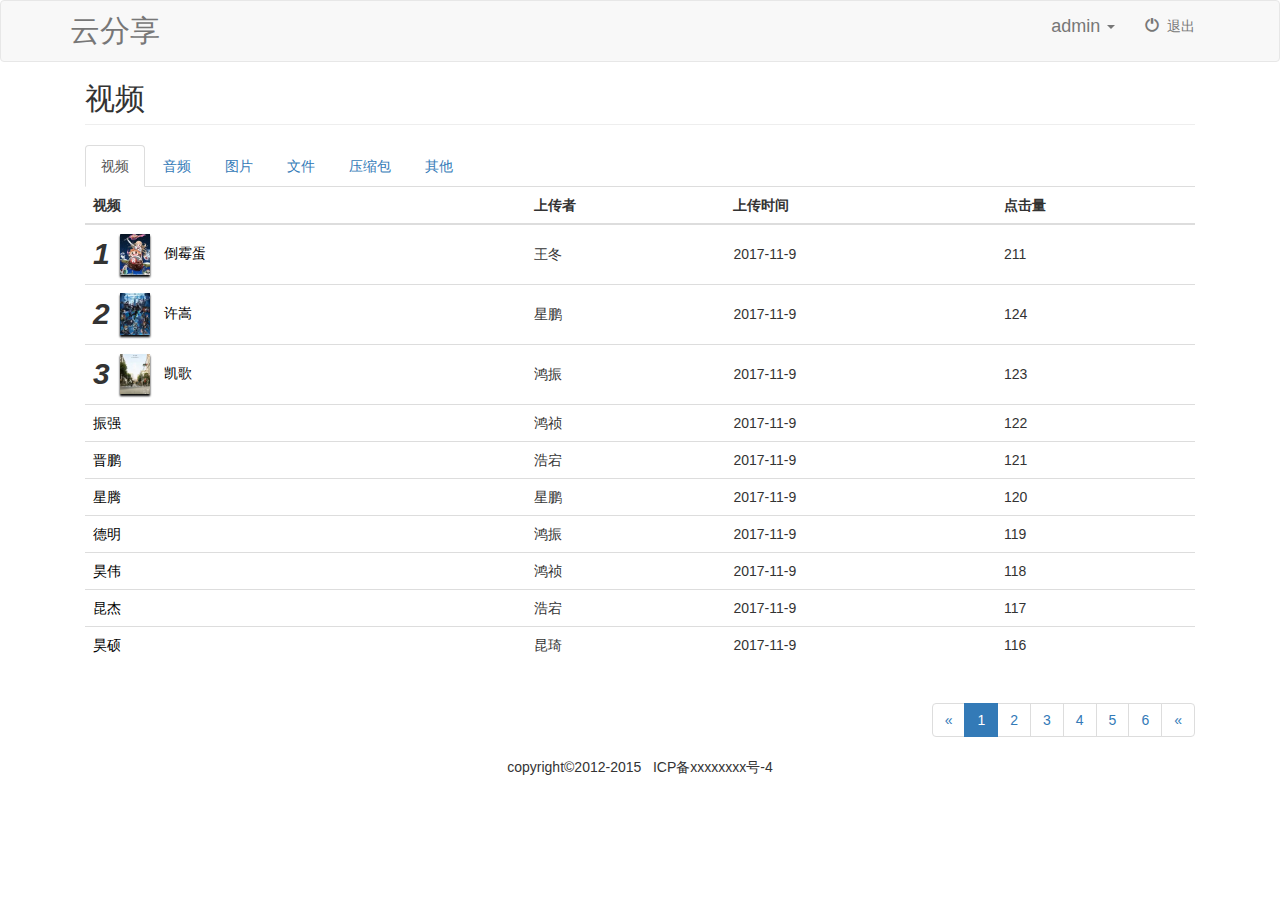
<file: show.html>
<!DOCTYPE html>
<html lang="en">
<head>
    <meta charset="UTF-8">
    <title>视频分类</title>
    <link rel="stylesheet" href="assets/css/bootstrap.css"/>
    <link rel="stylesheet" href="assets/css/show.css">
</head>
<body>
<nav class="navbar navbar-default">
    <div class="container">
        <div class="navbar-header myNavbar-header">
            <button class="navbar-toggle myNavbar-toggle" data-toggle="collapse" data-target=".navbar-collapse">
                <span class="icon-bar"></span>
                <span class="icon-bar"></span>
                <span class="icon-bar"></span>
            </button>
            <a href="index.html" class="navbar-brand logo">云分享</a>
        </div>
        <div class="navbar-collapse collapse myCollapse">
            <ul class="nav navbar-nav navbar-right">
                <li class="dropdown">
                    <a id="dLabel" class="" type="button" data-toggle="dropdown" aria-haspopup="true"
                       aria-expanded="false">
                        admin
                        <span class="caret"></span>
                    </a>
                    <ul class="dropdown-menu myDropdown-menu" aria-labelledby="dLabel">
                        <li><a href="index.html"><span
                                class="glyphicon glyphicon-screenshot"></span>&nbsp;&nbsp;前台首页</a></li>
                        <li><a href="index.html"><span class="glyphicon glyphicon-user"></span>&nbsp;&nbsp;个人主页</a></li>
                        <li><a href="index.html"><span class="glyphicon glyphicon-cog"></span>&nbsp;&nbsp;个人设置</a></li>
                        <li><a href="index.html"><span
                                class="glyphicon glyphicon-credit-card"></span>&nbsp;&nbsp;账户中心</a></li>
                        <li><a href="index.html"><span class="glyphicon glyphicon-heart"></span>&nbsp;&nbsp;我的收藏</a>
                        </li>
                    </ul>
                </li>
                <li class="quit"><a href="#bbs"><span class="glyphicon glyphicon-off"></span>&nbsp;&nbsp;退出</a></li>
            </ul>
        </div>
    </div>
</nav>
<div class="container">

    <div class="col-sm-12">
        <h2 class="page-header">视频</h2>
        <ul class="nav nav-tabs">
            <li class="active"><a href="#sp" data-toggle="tab">视频</a></li>
            <li><a href="#yp" data-toggle="tab">音频</a></li>
            <li><a href="#tp" data-toggle="tab">图片</a></li>
            <li><a href="#wj" data-toggle="tab">文件</a></li>
            <li><a href="#ysb" data-toggle="tab">压缩包</a></li>
            <li><a href="#qt" data-toggle="tab">其他</a></li>
        </ul>
        <div class="tab-content">
            <div class="tab-pane fade in active" id="sp">
                <table class="table">
                    <thead>
                    <tr>
                        <th>视频</th>
                        <th>上传者</th>
                        <th>上传时间</th>
                        <th>点击量</th>
                    </tr>
                    </thead>
                    <tbody>
                    <tr>
                        <td>
                            <span>1</span><img src="assets/img/01.png" alt="">
                            <a></a>
                        </td>
                        <td></td>
                        <td></td>
                        <td></td>
                    </tr>
                    <tr>
                        <td>
                            <span>2</span><img src="assets/img/02.png" alt="">
                            <a></a>
                        </td>
                        <td></td>
                        <td></td>
                        <td></td>
                    </tr>
                    <tr>
                        <td>
                            <span>3</span><img src="assets/img/03.png" alt="">
                            <a></a>
                        </td>
                        <td></td>
                        <td></td>
                        <td></td>
                    </tr>
                    <tr>
                        <td><a></a></td>
                        <td></td>
                        <td></td>
                        <td></td>
                    </tr>
                    <tr>
                        <td><a></a></td>
                        <td></td>
                        <td></td>
                        <td></td>
                    </tr>
                    <tr>
                        <td><a></a></td>
                        <td></td>
                        <td></td>
                        <td></td>
                    </tr>
                    <tr>
                        <td><a></a></td>
                        <td></td>
                        <td></td>
                        <td></td>
                    </tr>
                    <tr>
                        <td><a></a></td>
                        <td></td>
                        <td></td>
                        <td></td>
                    </tr>
                    <tr>
                        <td><a></a></td>
                        <td></td>
                        <td></td>
                        <td></td>
                    </tr>
                    <tr>
                        <td><a></a></td>
                        <td></td>
                        <td></td>
                        <td></td>
                    </tr>
                    </tbody>
                </table>
                <ul class="pagination navbar-right"><!--pager-->
                    <li><a href="#">&laquo;</a></li>
                    <li class="active"><a href="#">1</a></li>
                    <li><a href="#">2</a></li>
                    <li><a href="#">3</a></li>
                    <li><a href="#">4</a></li>
                    <li><a href="#">5</a></li>
                    <li><a href="#">6</a></li>
                    <li><a href="#">&laquo;</a></li>
                </ul>
            </div>
            <div class="tab-pane fade" id="yp">
                <table class="table">
                    <thead>
                    <tr>
                        <th>音频</th>
                        <th>上传者</th>
                        <th>上传时间</th>
                        <th>点击量</th>
                    </tr>
                    </thead>
                    <tbody>
                    <tr>
                        <td>
                            <span>1</span><img src="assets/img/03.png" alt="">
                            <a></a>
                        </td>
                        <td></td>
                        <td></td>
                        <td></td>
                    </tr>
                    <tr>
                        <td>
                            <span>2</span><img src="assets/img/04.png" alt="">
                            <a></a>
                        </td>
                        <td></td>
                        <td></td>
                        <td></td>
                    </tr>
                    <tr>
                        <td>
                            <span>3</span><img src="assets/img/05.png" alt="">
                            <a></a>
                        </td>
                        <td></td>
                        <td></td>
                        <td></td>
                    </tr>
                    <tr>
                        <td><a></a></td>
                        <td></td>
                        <td></td>
                        <td></td>
                    </tr>
                    <tr>
                        <td><a></a></td>
                        <td></td>
                        <td></td>
                        <td></td>
                    </tr>
                    <tr>
                        <td><a></a></td>
                        <td></td>
                        <td></td>
                        <td></td>
                    </tr>
                    <tr>
                        <td><a></a></td>
                        <td></td>
                        <td></td>
                        <td></td>
                    </tr>
                    <tr>
                        <td><a></a></td>
                        <td></td>
                        <td></td>
                        <td></td>
                    </tr>
                    <tr>
                        <td><a></a></td>
                        <td></td>
                        <td></td>
                        <td></td>
                    </tr>
                    <tr>
                        <td><a></a></td>
                        <td></td>
                        <td></td>
                        <td></td>
                    </tr>
                    </tbody>
                </table>
                <ul class="pagination navbar-right"><!--pager-->
                    <li><a href="#">&laquo;</a></li>
                    <li class="active"><a href="#">1</a></li>
                    <li><a href="#">2</a></li>
                    <li><a href="#">3</a></li>
                    <li><a href="#">4</a></li>
                    <li><a href="#">5</a></li>
                    <li><a href="#">6</a></li>
                    <li><a href="#">&laquo;</a></li>
                </ul>
            </div>
            <div class="tab-pane fade" id="tp">
                <table class="table">
                    <thead>
                    <tr>
                        <th>图片</th>
                        <th>上传者</th>
                        <th>上传时间</th>
                        <th>点击量</th>
                    </tr>
                    </thead>
                    <tbody>
                    <tr>
                        <td>
                            <span>1</span><img src="assets/img/04.png" alt="">
                            <a>泛Mooc职业教育，效果和就业为主</a>
                        </td>
                        <td>朱朝兵</td>
                        <td>2015/08/08</td>
                        <td>13220</td>
                    </tr>
                    <tr>
                        <td>
                            <span>2</span> <img src="assets/img/06.png" alt="">
                            <a>泛Mooc职业教育，效果和就业为主</a>
                        </td>
                        <td>朱朝兵</td>
                        <td>2015/08/08</td>
                        <td>13220</td>
                    </tr>
                    <tr>
                        <td>
                            <span>3</span><img src="assets/img/05.png" alt="">
                            <a>泛Mooc职业教育，效果和就业为主</a>
                        </td>
                        <td>朱朝兵</td>
                        <td>2015/08/08</td>
                        <td>13220</td>
                    </tr>
                    <tr>
                        <td><a>泛Mooc职业教育，效果和就业为主</a></td>
                        <td>朱朝兵</td>
                        <td>2017/11/09</td>
                        <td>13220</td>
                    </tr>
                    <tr>
                        <td><a>泛Mooc职业教育，效果和就业为主</a></td>
                        <td>朱朝兵</td>
                        <td>2017/11/09</td>
                        <td>22222</td>
                    </tr>
                    <tr>
                        <td><a>泛Mooc职业教育，效果和就业为主</a></td>
                        <td>朱朝兵</td>
                        <td>2017/11/09</td>
                        <td>13220</td>
                    </tr>
                    <tr>
                        <td><a>泛Mooc职业教育，效果和就业为主</a></td>
                        <td>朱朝兵</td>
                        <td>2017/11/09</td>
                        <td>13220</td>
                    </tr>
                    <tr>
                        <td><a>泛Mooc职业教育，效果和就业为主</a></td>
                        <td>朱朝兵</td>
                        <td>2017/11/09</td>
                        <td>13220</td>
                    </tr>
                    <tr>
                        <td><a>泛Mooc职业教育，效果和就业为主</a></td>
                        <td>朱朝兵</td>
                        <td>2017/11/09</td>
                        <td>13220</td>
                    </tr>
                    <tr>
                        <td><a>泛Mooc职业教育，效果和就业为主</a></td>
                        <td>朱朝兵</td>
                        <td>2017/11/09</td>
                        <td>13220</td>
                    </tr>
                    </tbody>
                </table>
                <ul class="pagination navbar-right"><!--pager-->
                    <li><a href="#">&laquo;</a></li>
                    <li class="active"><a href="#">1</a></li>
                    <li><a href="#">2</a></li>
                    <li><a href="#">3</a></li>
                    <li><a href="#">4</a></li>
                    <li><a href="#">5</a></li>
                    <li><a href="#">6</a></li>
                    <li><a href="#">&laquo;</a></li>
                </ul>
            </div>
            <div class="tab-pane fade" id="wj">
                <table class="table">
                    <thead>
                    <tr>
                        <th>文件</th>
                        <th>上传者</th>
                        <th>上传时间</th>
                        <th>点击量</th>
                    </tr>
                    </thead>
                    <tbody>
                    <tr>
                        <td>
                            <span>1</span><img src="assets/img/06.png" alt="">
                            <a>泛Mooc职业教育，效果和就业为主</a>
                        </td>
                        <td>朱朝兵</td>
                        <td>2015/08/08</td>
                        <td>13220</td>
                    </tr>
                    <tr>
                        <td>
                            <span>2</span><img src="assets/img/02.png" alt="">
                            <a>泛Mooc职业教育，效果和就业为主</a>
                        </td>
                        <td>朱朝兵</td>
                        <td>2015/08/08</td>
                        <td>13220</td>
                    </tr>
                    <tr>
                        <td>
                            <span>3</span><img src="assets/img/05.png" alt="">
                            <a>泛Mooc职业教育，效果和就业为主</a>
                        </td>
                        <td>朱朝兵</td>
                        <td>2015/08/08</td>
                        <td>13220</td>
                    </tr>
                    <tr>
                        <td><a>泛Mooc职业教育，效果和就业为主</a></td>
                        <td>朱朝兵</td>
                        <td>2017/11/09</td>
                        <td>13220</td>
                    </tr>
                    <tr>
                        <td><a>泛Mooc职业教育，效果和就业为主</a></td>
                        <td>朱朝兵</td>
                        <td>2017/11/09</td>
                        <td>22222</td>
                    </tr>
                    <tr>
                        <td><a>泛Mooc职业教育，效果和就业为主</a></td>
                        <td>朱朝兵</td>
                        <td>2017/11/09</td>
                        <td>13220</td>
                    </tr>
                    <tr>
                        <td><a>泛Mooc职业教育，效果和就业为主</a></td>
                        <td>朱朝兵</td>
                        <td>2017/11/09</td>
                        <td>13220</td>
                    </tr>
                    <tr>
                        <td><a>泛Mooc职业教育，效果和就业为主</a></td>
                        <td>朱朝兵</td>
                        <td>2017/11/09</td>
                        <td>13220</td>
                    </tr>
                    <tr>
                        <td><a>泛Mooc职业教育，效果和就业为主</a></td>
                        <td>朱朝兵</td>
                        <td>2017/11/09</td>
                        <td>13220</td>
                    </tr>
                    <tr>
                        <td><a>泛Mooc职业教育，效果和就业为主</a></td>
                        <td>朱朝兵</td>
                        <td>2017/11/09</td>
                        <td>13220</td>
                    </tr>
                    </tbody>
                </table>
                <ul class="pagination navbar-right"><!--pager-->
                    <li><a href="#">&laquo;</a></li>
                    <li class="active"><a href="#">1</a></li>
                    <li><a href="#">2</a></li>
                    <li><a href="#">3</a></li>
                    <li><a href="#">4</a></li>
                    <li><a href="#">5</a></li>
                    <li><a href="#">6</a></li>
                    <li><a href="#">&laquo;</a></li>
                </ul>
            </div>
            <div class="tab-pane fade" id="ysb">
                <table class="table">
                    <thead>
                    <tr>
                        <th>压缩包</th>
                        <th>上传者</th>
                        <th>上传时间</th>
                        <th>点击量</th>
                    </tr>
                    </thead>
                    <tbody>
                    <tr>
                        <td>
                            <span>1</span><img src="assets/img/09.png" alt="">
                            <a>泛Mooc职业教育，效果和就业为主</a>
                        </td>
                        <td>朱朝兵</td>
                        <td>2015/08/08</td>
                        <td>13220</td>
                    </tr>
                    <tr>
                        <td>
                            <span>2</span><img src="assets/img/10.png" alt="">
                            <a>泛Mooc职业教育，效果和就业为主</a>
                        </td>
                        <td>朱朝兵</td>
                        <td>2015/08/08</td>
                        <td>13220</td>
                    </tr>
                    <tr>
                        <td>
                            <span>3</span><img src="assets/img/11.png" alt="">
                            <a>泛Mooc职业教育，效果和就业为主</a>
                        </td>
                        <td>朱朝兵</td>
                        <td>2015/08/08</td>
                        <td>13220</td>
                    </tr>
                    <tr>
                        <td><a>泛Mooc职业教育，效果和就业为主</a></td>
                        <td>朱朝兵</td>
                        <td>2017/11/09</td>
                        <td>13220</td>
                    </tr>
                    <tr>
                        <td><a>泛Mooc职业教育，效果和就业为主</a></td>
                        <td>朱朝兵</td>
                        <td>2017/11/09</td>
                        <td>22222</td>
                    </tr>
                    <tr>
                        <td><a>泛Mooc职业教育，效果和就业为主</a></td>
                        <td>朱朝兵</td>
                        <td>2017/11/09</td>
                        <td>13220</td>
                    </tr>
                    <tr>
                        <td><a>泛Mooc职业教育，效果和就业为主</a></td>
                        <td>朱朝兵</td>
                        <td>2017/11/09</td>
                        <td>13220</td>
                    </tr>
                    <tr>
                        <td><a>泛Mooc职业教育，效果和就业为主</a></td>
                        <td>朱朝兵</td>
                        <td>2017/11/09</td>
                        <td>13220</td>
                    </tr>
                    <tr>
                        <td><a>泛Mooc职业教育，效果和就业为主</a></td>
                        <td>朱朝兵</td>
                        <td>2017/11/09</td>
                        <td>13220</td>
                    </tr>
                    <tr>
                        <td><a>泛Mooc职业教育，效果和就业为主</a></td>
                        <td>朱朝兵</td>
                        <td>2017/11/09</td>
                        <td>13220</td>
                    </tr>
                    </tbody>
                </table>
                <ul class="pagination navbar-right"><!--pager-->
                    <li><a href="#">&laquo;</a></li>
                    <li class="active"><a href="#">1</a></li>
                    <li><a href="#">2</a></li>
                    <li><a href="#">3</a></li>
                    <li><a href="#">4</a></li>
                    <li><a href="#">5</a></li>
                    <li><a href="#">6</a></li>
                    <li><a href="#">&laquo;</a></li>
                </ul>
            </div>
            <div class="tab-pane fade" id="qt">
                <table class="table">
                    <thead>
                    <tr>
                        <th>其他</th>
                        <th>上传者</th>
                        <th>上传时间</th>
                        <th>点击量</th>
                    </tr>
                    </thead>
                    <tbody>
                    <tr>
                        <td>
                            <span>1</span><img src="assets/img/10.png" alt="">
                            <a>泛Mooc职业教育，效果和就业为主</a></td>
                        <td>朱朝兵</td>
                        <td>2015/08/08</td>
                        <td>13220</td>
                    </tr>
                    <tr>
                        <td>
                            <span>2</span><img src="assets/img/04.png" alt="">
                            <a>泛Mooc职业教育，效果和就业为主</a></td>
                        <td>朱朝兵</td>
                        <td>2015/08/08</td>
                        <td>13220</td>
                    </tr>
                    <tr>
                        <td>
                            <span>3</span> <img src="assets/img/06.png" alt="">
                            <a>泛Mooc职业教育，效果和就业为主</a></td>
                        <td>朱朝兵</td>
                        <td>2015/08/08</td>
                        <td>13220</td>
                    </tr>
                    <tr>
                        <td><a>泛Mooc职业教育，效果和就业为主</a></td>
                        <td>朱朝兵</td>
                        <td>2017/11/09</td>
                        <td>13220</td>
                    </tr>
                    <tr>
                        <td><a>泛Mooc职业教育，效果和就业为主</a></td>
                        <td>朱朝兵</td>
                        <td>2017/11/09</td>
                        <td>22222</td>
                    </tr>
                    <tr>
                        <td><a>泛Mooc职业教育，效果和就业为主</a></td>
                        <td>朱朝兵</td>
                        <td>2017/11/09</td>
                        <td>13220</td>
                    </tr>
                    <tr>
                        <td><a>泛Mooc职业教育，效果和就业为主</a></td>
                        <td>朱朝兵</td>
                        <td>2017/11/09</td>
                        <td>13220</td>
                    </tr>
                    <tr>
                        <td><a>泛Mooc职业教育，效果和就业为主</a></td>
                        <td>朱朝兵</td>
                        <td>2017/11/09</td>
                        <td>13220</td>
                    </tr>
                    <tr>
                        <td><a>泛Mooc职业教育，效果和就业为主</a></td>
                        <td>朱朝兵</td>
                        <td>2017/11/09</td>
                        <td>13220</td>
                    </tr>
                    <tr>
                        <td><a>泛Mooc职业教育，效果和就业为主</a></td>
                        <td>朱朝兵</td>
                        <td>2017/11/09</td>
                        <td>13220</td>
                    </tr>
                    </tbody>
                </table>
                <ul class="pagination navbar-right"><!--pager-->
                    <li><a href="#">&laquo;</a></li>
                    <li class="active"><a href="#">1</a></li>
                    <li><a href="#">2</a></li>
                    <li><a href="#">3</a></li>
                    <li><a href="#">4</a></li>
                    <li><a href="#">5</a></li>
                    <li><a href="#">6</a></li>
                    <li><a href="#">&laquo;</a></li>
                </ul>
            </div>
        </div>
    </div>


</div>
<div class="row footer">
    <p class="text-center">
        copyright&copy;2012-2015&nbsp;&nbsp;&nbsp;ICP备xxxxxxxx号-4
    </p>
</div>
<script src="assets/js/jquery.min.js"></script>
<script type="text/javascript" src='assets/js/bootstrap.min.js'></script>
<script src="assets/js/show.js"></script>
</body>
</html>
</file>
<file: assets/css/show.css>
h2.page-header {
    margin-top: 0;
}

a:link, a:hover, a:visited, a:active {
    color: black;
    text-decoration: none;
}

a:hover {
    color: #000;
}

#ss .panel .alert {
    margin-top: 10px;
}

.nav-tabs a {
    color: #337ab7;
}

table a {
    color: #000;
}

table img {
    width: 30px;
    margin-right: 10px;
    margin-left: 10px;
    box-shadow: 0px 2px 2px black;
    cursor: pointer;
}

.max {
    width: 85px;
    height: auto;
}

.myNavbar {
    height: 62px;
}

.myNavbar-header {
    height: 60px;
    line-height: 60px;
}

.logo {
    line-height: 30px;
    font-size: 30px;
}

.myNavbar-toggle {
    margin-top: 10px;
}

.dropdown {
    cursor: pointer;
    margin-top: 0px;
    font-size: 18px;
}

.dropdown a {
    cursor: pointer;
}

.tab-pane table tr td {
    vertical-align: middle;
}

.tab-pane span {
    font-size: 30px;
    font-weight: bold;
    font-style: italic;
    vertical-align: middle;
}
</file>
